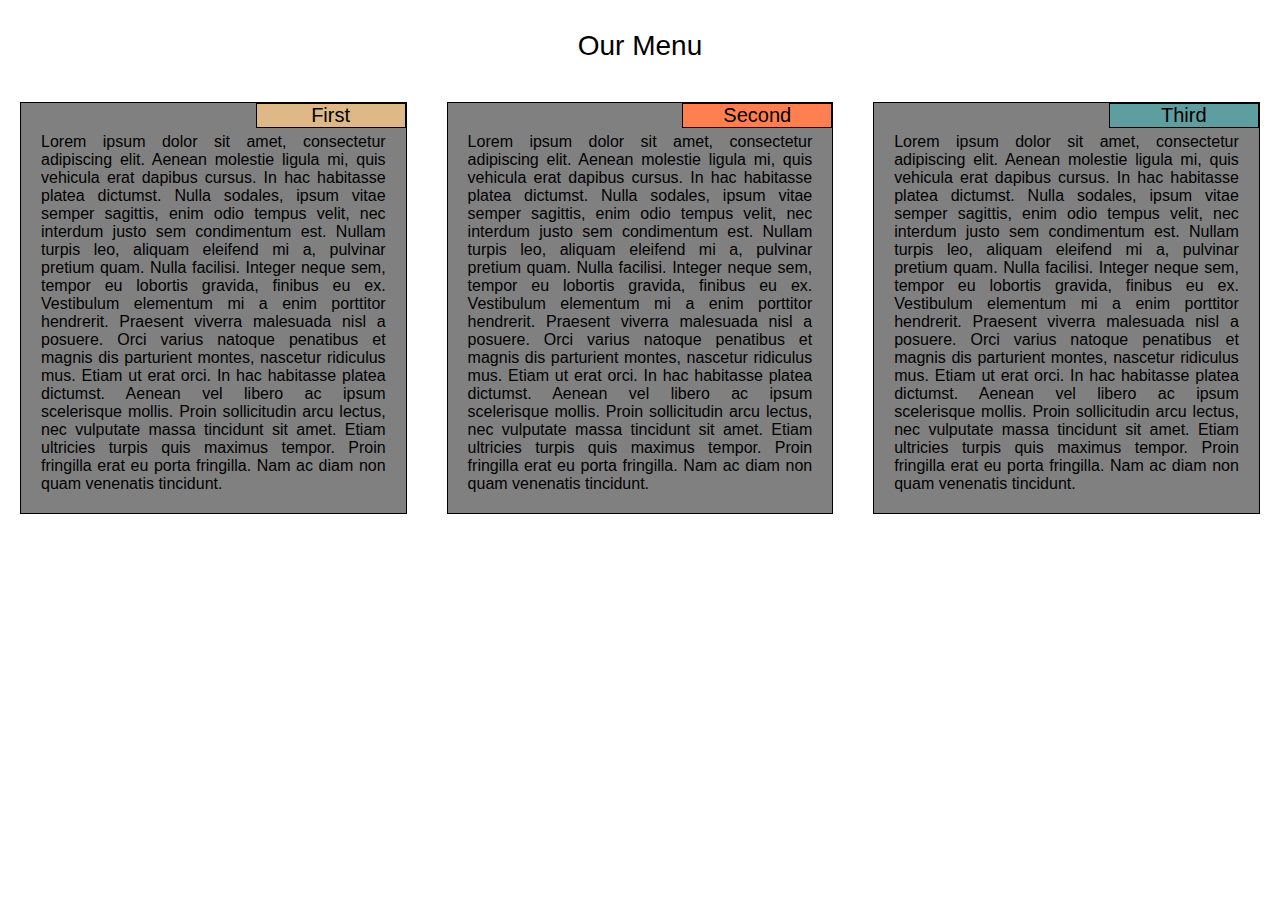
<file: Module2-solution/index.html>
<!DOCTYPE html>
<html>
<head>
	<meta charset="utf-8">
	<link rel="stylesheet" type="text/css" href="css/style.css">
	<title>My Solution for Mod2 Assignment</title>
	
</head>

<body>
	<header>Our Menu</header>

	<div class="row">
		<div class="div1">
		
		<div class="frame"> 
			<p class="subtitle1">First</p>
			Lorem ipsum dolor sit amet, consectetur adipiscing elit. Aenean molestie ligula mi, quis vehicula erat dapibus cursus. In hac habitasse platea dictumst. Nulla sodales, ipsum vitae semper sagittis, enim odio tempus velit, nec interdum justo sem condimentum est. Nullam turpis leo, aliquam eleifend mi a, pulvinar pretium quam. Nulla facilisi. Integer neque sem, tempor eu lobortis gravida, finibus eu ex. Vestibulum elementum mi a enim porttitor hendrerit. Praesent viverra malesuada nisl a posuere. Orci varius natoque penatibus et magnis dis parturient montes, nascetur ridiculus mus. Etiam ut erat orci. In hac habitasse platea dictumst. Aenean vel libero ac ipsum scelerisque mollis. Proin sollicitudin arcu lectus, nec vulputate massa tincidunt sit amet. Etiam ultricies turpis quis maximus tempor. Proin fringilla erat eu porta fringilla. Nam ac diam non quam venenatis tincidunt.
			
		</div>
			
		</div>
		
		<div class="div1">
		
		<div class="frame"> 
			<p class="subtitle2">Second</p>
			Lorem ipsum dolor sit amet, consectetur adipiscing elit. Aenean molestie ligula mi, quis vehicula erat dapibus cursus. In hac habitasse platea dictumst. Nulla sodales, ipsum vitae semper sagittis, enim odio tempus velit, nec interdum justo sem condimentum est. Nullam turpis leo, aliquam eleifend mi a, pulvinar pretium quam. Nulla facilisi. Integer neque sem, tempor eu lobortis gravida, finibus eu ex. Vestibulum elementum mi a enim porttitor hendrerit. Praesent viverra malesuada nisl a posuere. Orci varius natoque penatibus et magnis dis parturient montes, nascetur ridiculus mus. Etiam ut erat orci. In hac habitasse platea dictumst. Aenean vel libero ac ipsum scelerisque mollis. Proin sollicitudin arcu lectus, nec vulputate massa tincidunt sit amet. Etiam ultricies turpis quis maximus tempor. Proin fringilla erat eu porta fringilla. Nam ac diam non quam venenatis tincidunt.
		</div>
			
		</div>

		<div class="div1 div2">
		
		<div class="frame"> 
			<p class="subtitle3">Third</p>
			Lorem ipsum dolor sit amet, consectetur adipiscing elit. Aenean molestie ligula mi, quis vehicula erat dapibus cursus. In hac habitasse platea dictumst. Nulla sodales, ipsum vitae semper sagittis, enim odio tempus velit, nec interdum justo sem condimentum est. Nullam turpis leo, aliquam eleifend mi a, pulvinar pretium quam. Nulla facilisi. Integer neque sem, tempor eu lobortis gravida, finibus eu ex. Vestibulum elementum mi a enim porttitor hendrerit. Praesent viverra malesuada nisl a posuere. Orci varius natoque penatibus et magnis dis parturient montes, nascetur ridiculus mus. Etiam ut erat orci. In hac habitasse platea dictumst. Aenean vel libero ac ipsum scelerisque mollis. Proin sollicitudin arcu lectus, nec vulputate massa tincidunt sit amet. Etiam ultricies turpis quis maximus tempor. Proin fringilla erat eu porta fringilla. Nam ac diam non quam venenatis tincidunt.
			
		</div>
			
		</div>
	</div>

</body>
</html>
</file>
<file: Module2-solution/css/style.css>
* {
	box-sizing: border-box;
	margin: 0;
	padding: 0;
	font-family: Helvetica;
}

header {
	font-size: 28px;
	text-align: center;
	margin: 30px;
}

.subtitle1 {
	font-size: 20px;
	background-color: #DEB887;
	width: 150px;
	border: 1px solid black;
	position: absolute;
	right: 0;
	top: 0;
	text-align: center;
}

.subtitle2 {
	font-size: 20px;
	background-color: #FF7F50;
	width: 150px;
	border: 1px solid black;
	position: absolute;
	right: 0;
	top: 0;
	text-align: center;
}

.subtitle3 {
	font-size: 20px;
	background-color: #5F9EA0;
	width: 150px;
	border: 1px solid black;
	position: absolute;
	right: 0;
	top: 0;
	text-align: center;
}

.frame {
	font-size: 16px;
	margin: 10px 20px 10px 20px;
	padding: 20px;
	padding-top: 30px;
	background-color: gray;	
	border: 1px solid black;    
	position: relative;
	text-align: justify;
}

.row {
	width: 100%;
}

@media (min-width: 992px) {
	.div1 {
		width: 33.33%;
		float: left;
	}
}

@media (max-width: 991px) and (min-width: 768px) {
	.div1 {
		width: 50%;
		float: left;
	}

	.div2 {
		width: 100%;

	}
}
</file>
